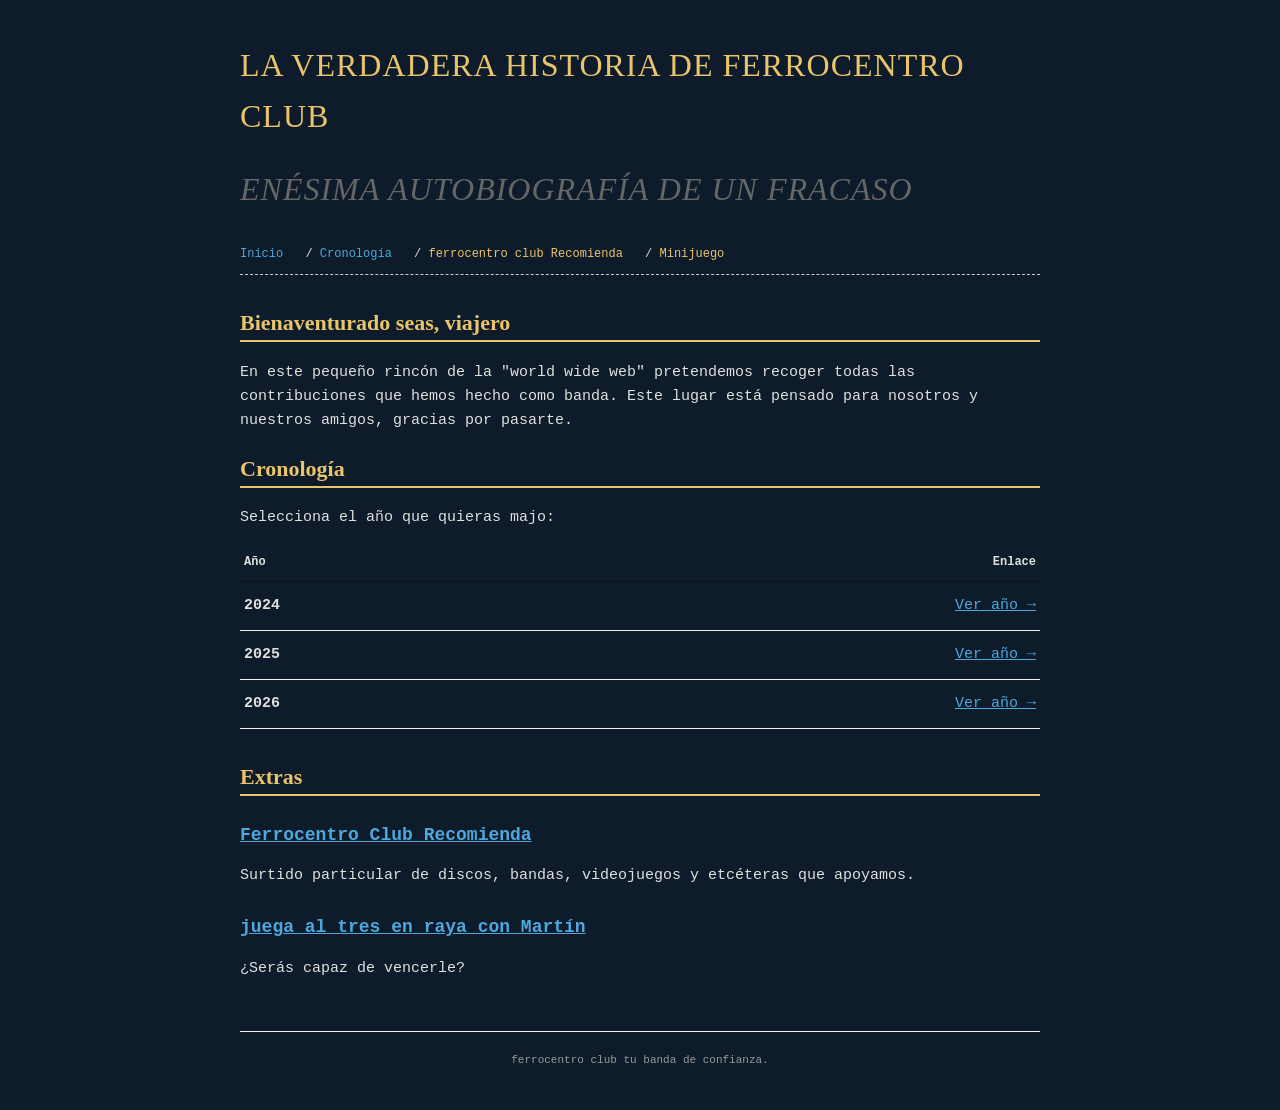
<file: index.html>
<!DOCTYPE html>
<html lang="es">
<head>
    <meta charset="UTF-8">
    <title>Archivo del Grupo</title>
    <link rel="stylesheet" href="estilo.css">
</head>
<body>

    <div style="margin-bottom: 20px;">
        <h1>LA VERDADERA HISTORIA DE FERROCENTRO CLUB <h1>
        <p style="margin: 5px 0 0 0; color: #666666; font-style: italic;">Enésima autobiografía de un fracaso</p>
    </div>

    <div class="nav-bar">
        <a href="../index.html">Inicio</a> / 
        <a href="../index.html#linea-tiempo">Cronología</a> / 
        <a href="../secciones/ferrocentro_recomienda.html" style="color: #e9c46a;">ferrocentro club Recomienda</a> /
        <a href="#" style="color: #e9c46a;">Minijuego</a>
    </div>

    <h2>Bienaventurado seas, viajero</h2>
    <p>En este pequeño rincón de la "world wide web" pretendemos recoger todas las contribuciones que hemos hecho como banda. Este lugar está pensado para nosotros y nuestros amigos, gracias por pasarte.</p>
    
    <h2 id="linea-tiempo">Cronología</h2>
    <p>Selecciona el año que quieras majo:</p>
    
    <table class="tabla-retro">
        <thead>
            <tr>
                <th style="width: 25%;">Año</th>
                <th style="width: 20%; text-align: right;">Enlace</th>
            </tr>
        </thead>
        <tbody>
            <tr>
                <td><strong>2024</strong></td>
                <td style="text-align: right;"><a href="anos/2024.html">Ver año →</a></td>
            </tr>

             <tr>
                <td><strong>2025</strong></td>
                <td style="text-align: right;"><a href="anos/2025.html">Ver año →</a></td>
            </tr>

            <tr>
                <td><strong>2026</strong></td>
                <td style="text-align: right;"><a href="anos/2026.html">Ver año →</a></td>
            </tr>
           

        </tbody>
    </table>

    <h2>Extras</h2>
    <div style="margin-top: 15px;">
        <h3><a href="secciones/ferrocentro_recomienda.html">Ferrocentro Club Recomienda</a></h3>
        <p>Surtido particular de discos, bandas, videojuegos y etcéteras que apoyamos.</p>
    </div>

    <div style="margin-top: 15px;">
        <h3><a href="secciones/juego.html">juega al tres en raya con Martín</a></h3>
        <p>¿Serás capaz de vencerle?</p>
    </div>    

    <div class="footer">
        ferrocentro club tu banda de confianza.
    </div>

    
</body>
</html>
</file>
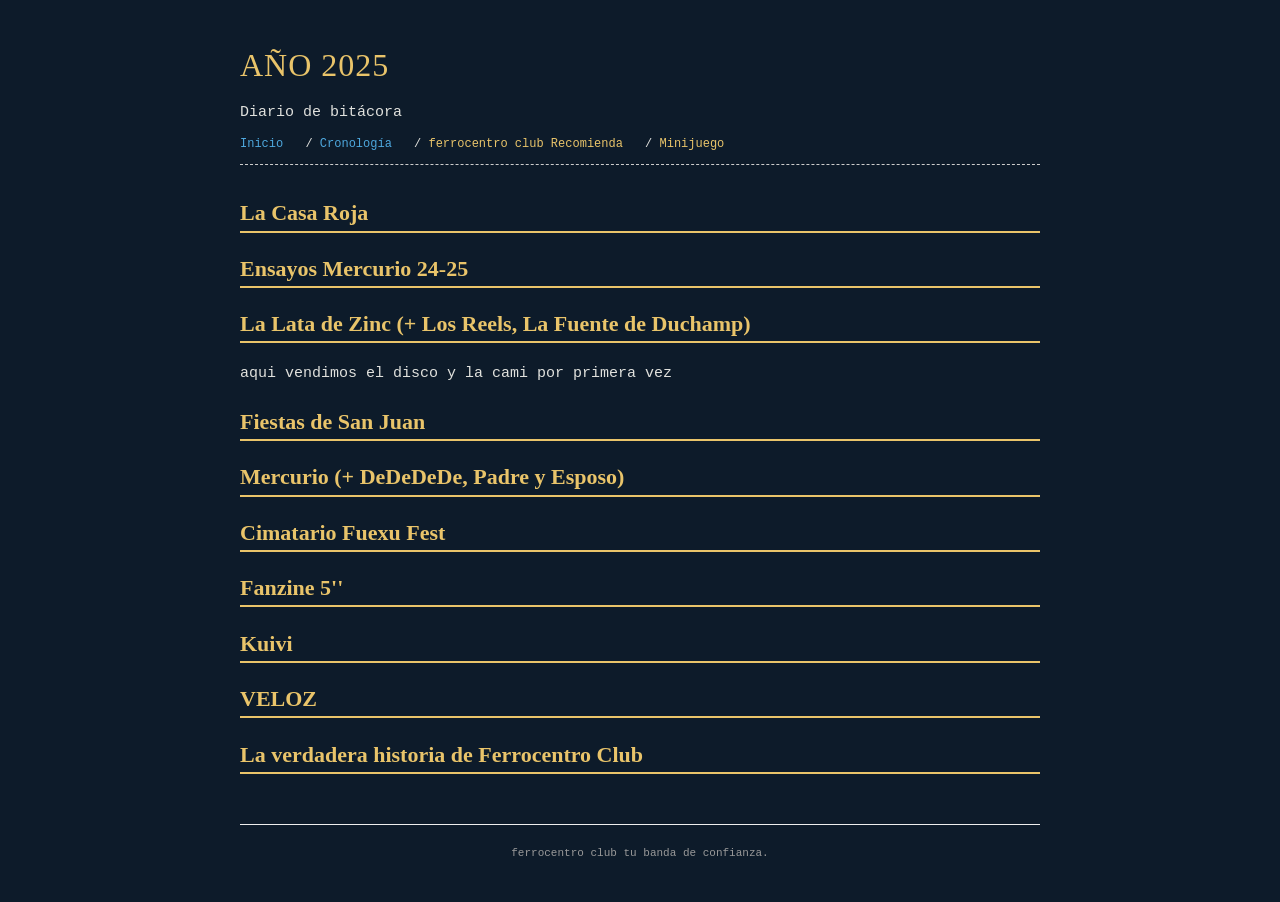
<file: anos/2025.html>
<!DOCTYPE html>
<html lang="es">
<head>
    <meta charset="UTF-8">
    <title>Archivo del Grupo - Año 2025</title>
    <link rel="stylesheet" href="../estilo.css">
</head>
<body>

<div class="contenedor">

    <div class="header-box">
        <h1>AÑO 2025</h1>
        <div class="subtitulo">Diario de bitácora</div>
    </div>

    <div class="nav-bar">
        <a href="../index.html">Inicio</a> / 
        <a href="../index.html#linea-tiempo">Cronología</a> / 
        <a href="../secciones/ferrocentro_recomienda.html" style="color: #e9c46a;">ferrocentro club Recomienda</a> /
        <a href="#" style="color: #e9c46a;">Minijuego</a>
    </div>

    <h2>La Casa Roja </h2>

    <h2>Ensayos Mercurio 24-25 </h2>

    <h2>La Lata de Zinc (+ Los Reels, La Fuente de Duchamp)</h2>

    aqui vendimos el disco y la cami por primera vez

    <h2>Fiestas de San Juan </h2>

    <h2>Mercurio (+ DeDeDeDe, Padre y Esposo) </h2>

    <h2>Cimatario Fuexu Fest </h2>

    <h2>Fanzine 5'' </h2>

    <h2>Kuivi</h2>

    <h2>VELOZ </h2>

    <h2>La verdadera historia de Ferrocentro Club</h2>


















    <div class="footer">
        ferrocentro club tu banda de confianza.
    </div>

</div>

</body>
</html>
</file>
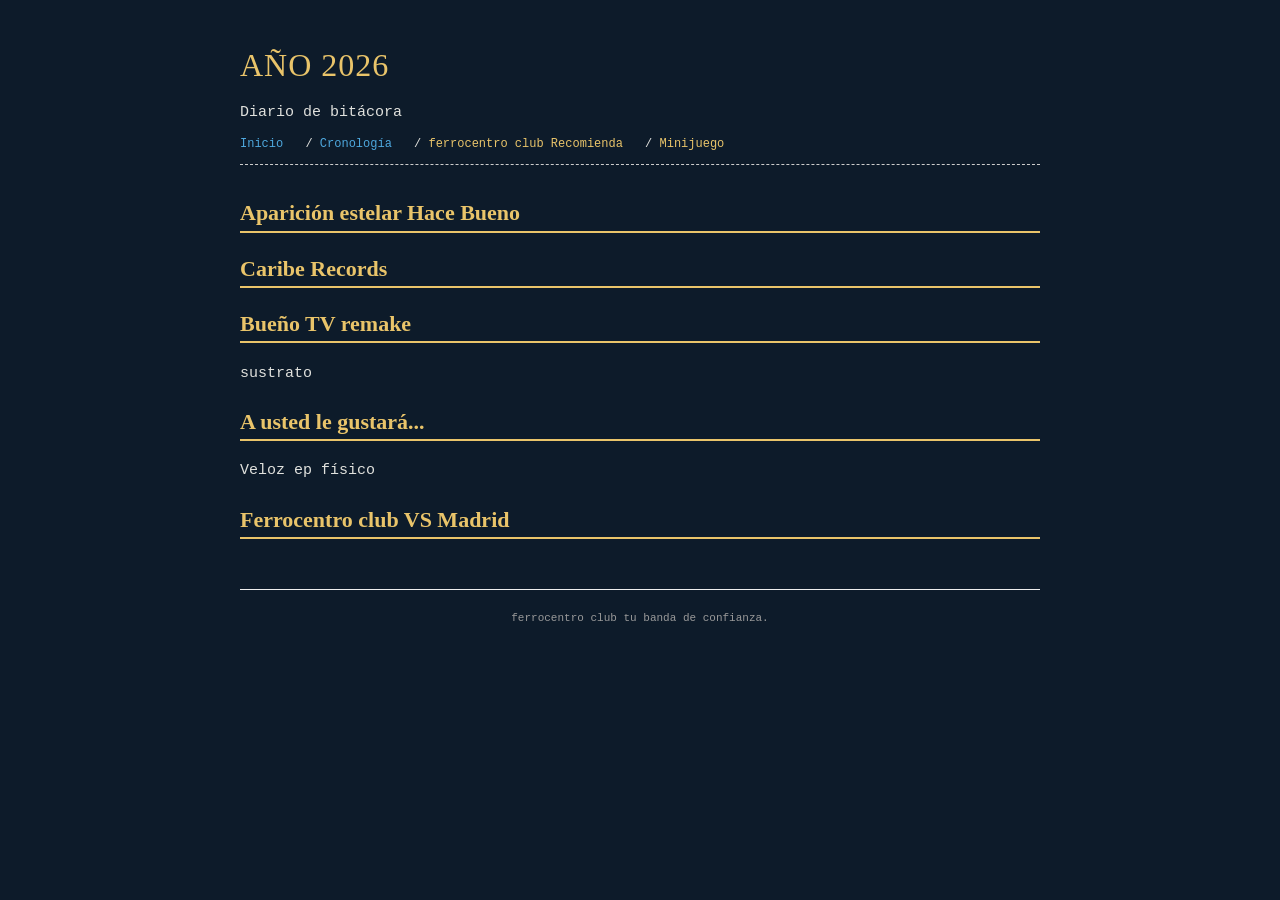
<file: anos/2026.html>
<!DOCTYPE html>
<html lang="es">
<head>
    <meta charset="UTF-8">
    <title>Archivo del Grupo - Año 2026</title>
    <link rel="stylesheet" href="../estilo.css">
</head>
<body>

<div class="contenedor">

    <div class="header-box">
        <h1>AÑO 2026</h1>
        <div class="subtitulo">Diario de bitácora</div>
    </div>

    <div class="nav-bar">
        <a href="../index.html">Inicio</a> / 
        <a href="../index.html#linea-tiempo">Cronología</a> / 
        <a href="../secciones/ferrocentro_recomienda.html" style="color: #e9c46a;">ferrocentro club Recomienda</a> /
        <a href="#" style="color: #e9c46a;">Minijuego</a>
    </div>

    <h2>Aparición estelar Hace Bueno</h2>

    <h2>Caribe Records </h2>

    <h2> Bueño TV remake </h2>

    sustrato

    <h2> A usted le gustará... </h2>

    Veloz ep físico

    <h2>Ferrocentro club VS Madrid</h2>















    <div class="footer">
        ferrocentro club tu banda de confianza.
    </div>
</div>

</body>
</html>
</file>
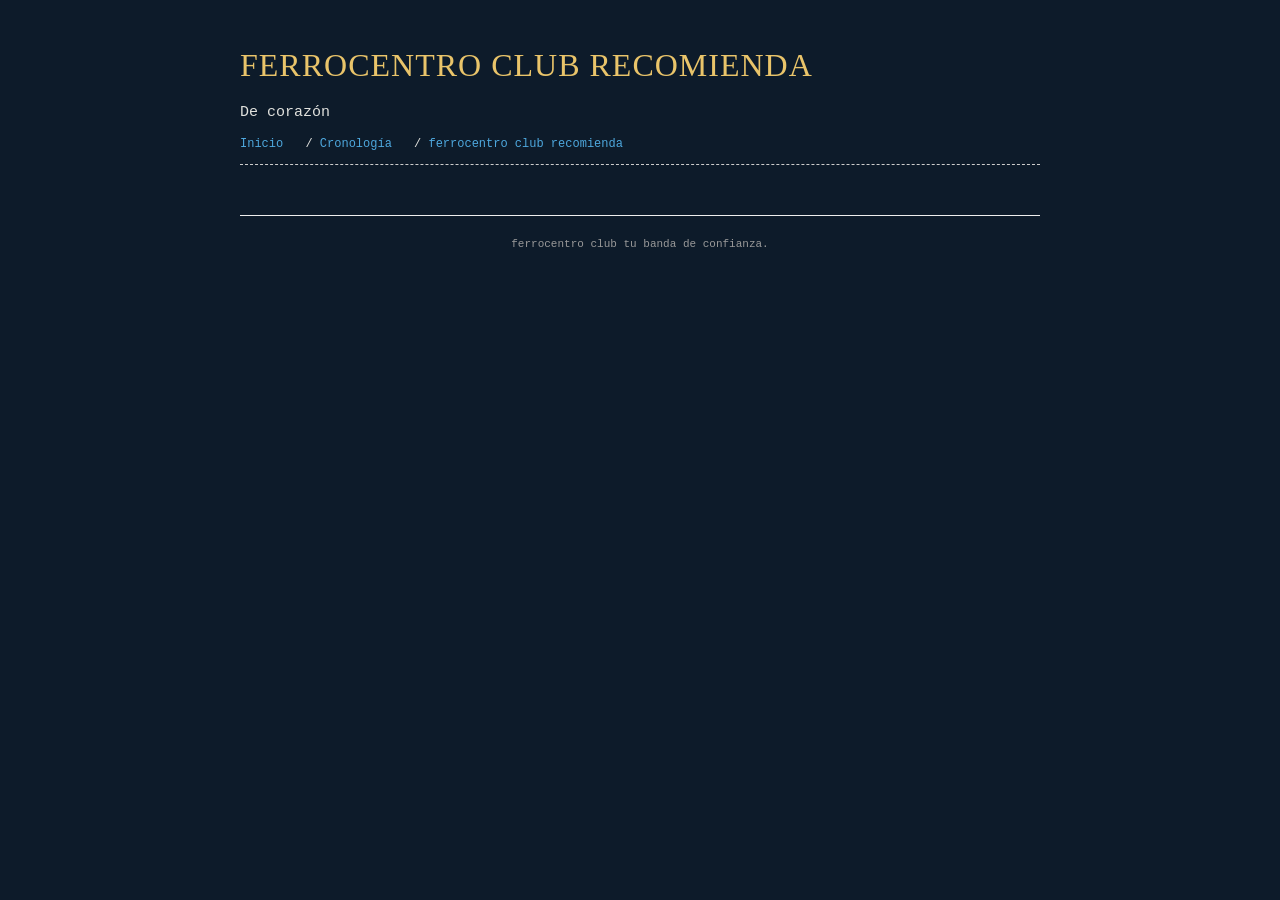
<file: secciones/ferrocentro_recomienda.html>
<!DOCTYPE html>
<html lang="es">
<head>
    <meta charset="UTF-8">
    <title>Ferrocentro Club Recomienda</title>
    <link rel="stylesheet" href="../estilo.css">
</head>
<body>

<div class="contenedor">

    <div class="header-box">
        <h1>FERROCENTRO CLUB RECOMIENDA</h1>
        <div class="subtitulo">De corazón</div>
    </div>

    <div class="nav-bar">
        <a href="../index.html">Inicio</a> / 
        <a href="../index.html#linea-tiempo">Cronología</a> / 
        <a href="../secciones/ferrocentro_recomienda.html">ferrocentro club recomienda</a>
    </div>

    <div class="footer">
        ferrocentro club tu banda de confianza.
    </div>

</div>

</body>
</html>
</file>
<file: estilo.css>
body {
    font-family: "Courier New", Courier, monospace;
    background-color: #0d1b2a;
    color: #e0e1dd; 
    margin: 40px auto;
    padding: 0 20px;
    max-width: 800px;
    font-size: 15px;
    line-height: 1.6;
}


a {
    color: #4ea8de;
    text-decoration: underline;
}

a:visited {
    color: #90e0ef; 
}


h1 {
    font-family: "Times New Roman", Times, serif;
    font-size: 32px; 
    font-weight: normal;
    text-transform: uppercase;
    letter-spacing: 1px;
    margin-bottom: 10px;
    color: #e9c46a;
}

h2 {
    font-family: "Times New Roman", Times, serif;
    font-size: 22px; 
    font-weight: bold;
    border-bottom: 2px solid #e9c46a; 
    color: #e9c46a;
}

h3 {
    font-size: 18px;
    font-weight: bold;
    margin-top: 25px;
    margin-bottom: 8px;
    color: #e9c46a;
}

table.tabla-retro td {
    padding: 12px 4px;
    border-bottom: 1px solid #1b263b; 
    vertical-align: top;
}

.media-box {
    margin: 15px 0;
    padding: 10px;
    border: 1px solid #1b263b;
    background: #14213d; 
    text-align: center;
}
.nav-bar {
    padding: 10px 0;
    margin-bottom: 30px;
    border-bottom: 1px dashed #cccccc;
    font-size: 12px;
}

.nav-bar a {
    margin-right: 15px;
    text-decoration: none;
}

.nav-bar a:hover {
    text-decoration: underline;
}

table.tabla-retro {
    width: 100%;
    border-collapse: collapse;
    margin-top: 15px;
    margin-bottom: 30px;
}

table.tabla-retro th {
    border-bottom: 1px solid #111111;
    text-align: left;
    padding: 8px 4px;
    font-size: 12px;
    font-weight: bold;
}

table.tabla-retro td {
    padding: 12px 4px;
    border-bottom: 1px solid #eeeeee; 
    vertical-align: top;
}


.media-box {
    margin: 15px 0;
    padding: 10px;
    border: 1px solid #eeeeee;
    background: #fafafa;
    text-align: center;
}

.mart {
    margin: 15px 0;
    padding: 10px;
    border: 1px solid #eeeeee;
	border-radius: 6px;
	font-family: "JetBrains Mono";
	background: #000;
}
.media-box img {
    max-width: 100%;
    height: auto;
}

.footer {
    text-align: center;
    font-size: 11px;
    color: #999999;
    margin-top: 50px;
    padding-top: 20px;
    border-top: 1px solid #eeeeee;
}
</file>
